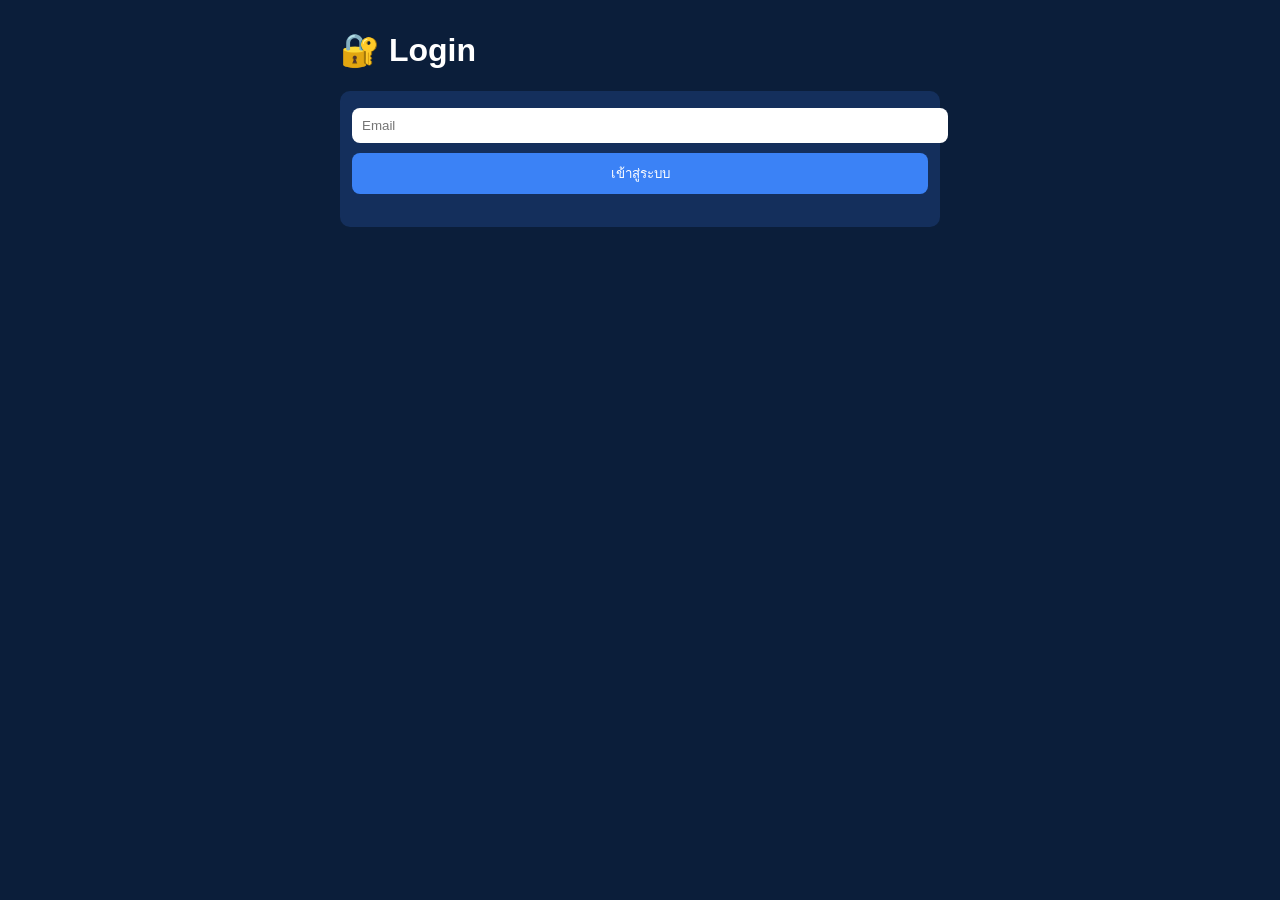
<file: index.html>
<!DOCTYPE html>
<html lang="th">
<head>
<meta charset="UTF-8">
<meta name="viewport" content="width=device-width, initial-scale=1.0">
<meta name="theme-color" content="#0f172a">
<link rel="manifest" href="manifest.json">
<link rel="stylesheet" href="styles.css">
<title>NEWS PRO</title>
</head>
<body>

<div id="loginPage" class="app-shell">
  <header class="hero">
    <h1>🔐 Login</h1>
  </header>
  <section class="card">
    <input id="email" placeholder="Email">
    <button onclick="login()">เข้าสู่ระบบ</button>
    <p id="loginStatus"></p>
  </section>
</div>

<div id="appPage" class="app-shell hidden">
<header class="hero">
<h1>🏥 NEWS PRO</h1>
<button onclick="logout()">Logout</button>
</header>

<section class="card">
<input id="hn" placeholder="HN">
<input id="location" placeholder="Location">

<select id="score">
<option value="">เลือกคะแนน</option>
<option value="1">1</option>
<option value="3">3</option>
<option value="5">5</option>
<option value="7">7</option>
<option value="10">10</option>
</select>

<button onclick="save()">💾 บันทึก</button>
</section>

<section class="card">
<h3>📊 Summary</h3>
<div id="summary"></div>
</section>

<section class="card">
<input id="search" placeholder="🔍 ค้นหา HN">
</section>

<section class="card">
<table>
<thead>
<tr><th>HN</th><th>Score</th><th>Level</th><th>Time</th></tr>
</thead>
<tbody id="table"></tbody>
</table>
</section>

</div>

<script src="app.js"></script>
</body>
</html>
</file>
<file: styles.css>
:root{--bg:#0b1e3a;--card:#142f5c;--text:#fff}
body{margin:0;background:var(--bg);color:var(--text);font-family:sans-serif}
.app-shell{max-width:600px;margin:auto;padding:10px}
.card{background:var(--card);padding:12px;border-radius:10px;margin-bottom:10px}
input,select,button{width:100%;margin:5px 0;padding:10px;border-radius:8px;border:none}
button{background:#3b82f6;color:white}
table{width:100%}
td,th{padding:6px}
.hidden{display:none}
</file>
